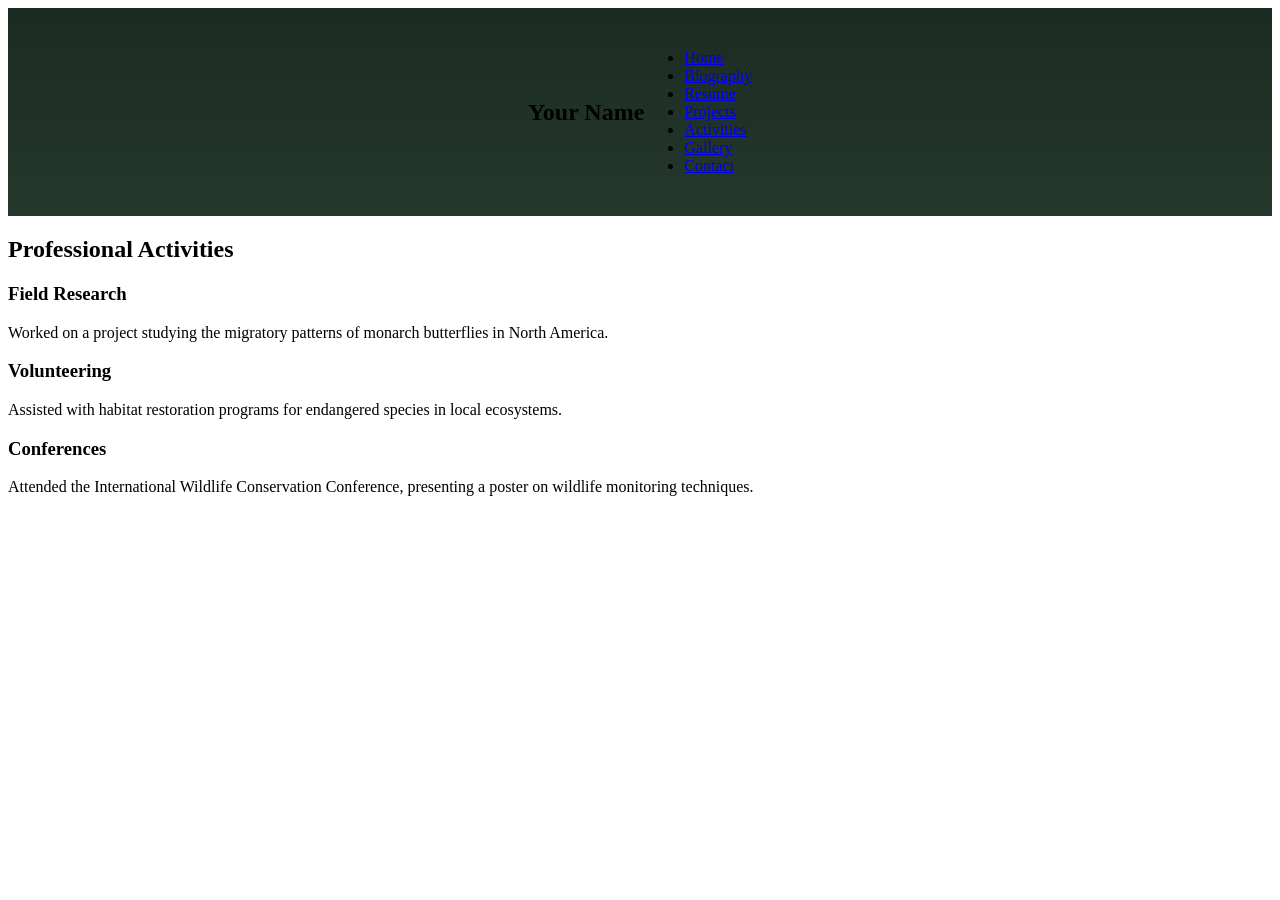
<file: activities.html>
<!DOCTYPE html>
<html>
<head>
  <title>Activities | Your Name</title>
  <link rel="stylesheet" href="style.css">
</head>

<body>

<nav>
  <h1>Your Name</h1>
  <ul>
    <li><a href="index.html">Home</a></li>
    <li><a href="biography.html">Biography</a></li>
    <li><a href="resume.html">Resume</a></li>
    <li><a href="projects.html">Projects</a></li>
    <li><a href="activities.html">Activities</a></li>
    <li><a href="gallery.html">Gallery</a></li>
    <li><a href="contact.html">Contact</a></li>
  </ul>
</nav>

<section>
  <h2>Professional Activities</h2>

  <h3>Field Research</h3>
  <p>Worked on a project studying the migratory patterns of monarch butterflies in North America.</p>

  <h3>Volunteering</h3>
  <p>Assisted with habitat restoration programs for endangered species in local ecosystems.</p>

  <h3>Conferences</h3>
  <p>Attended the International Wildlife Conservation Conference, presenting a poster on wildlife monitoring techniques.</p>
</section>

</body>
</html>
</file>
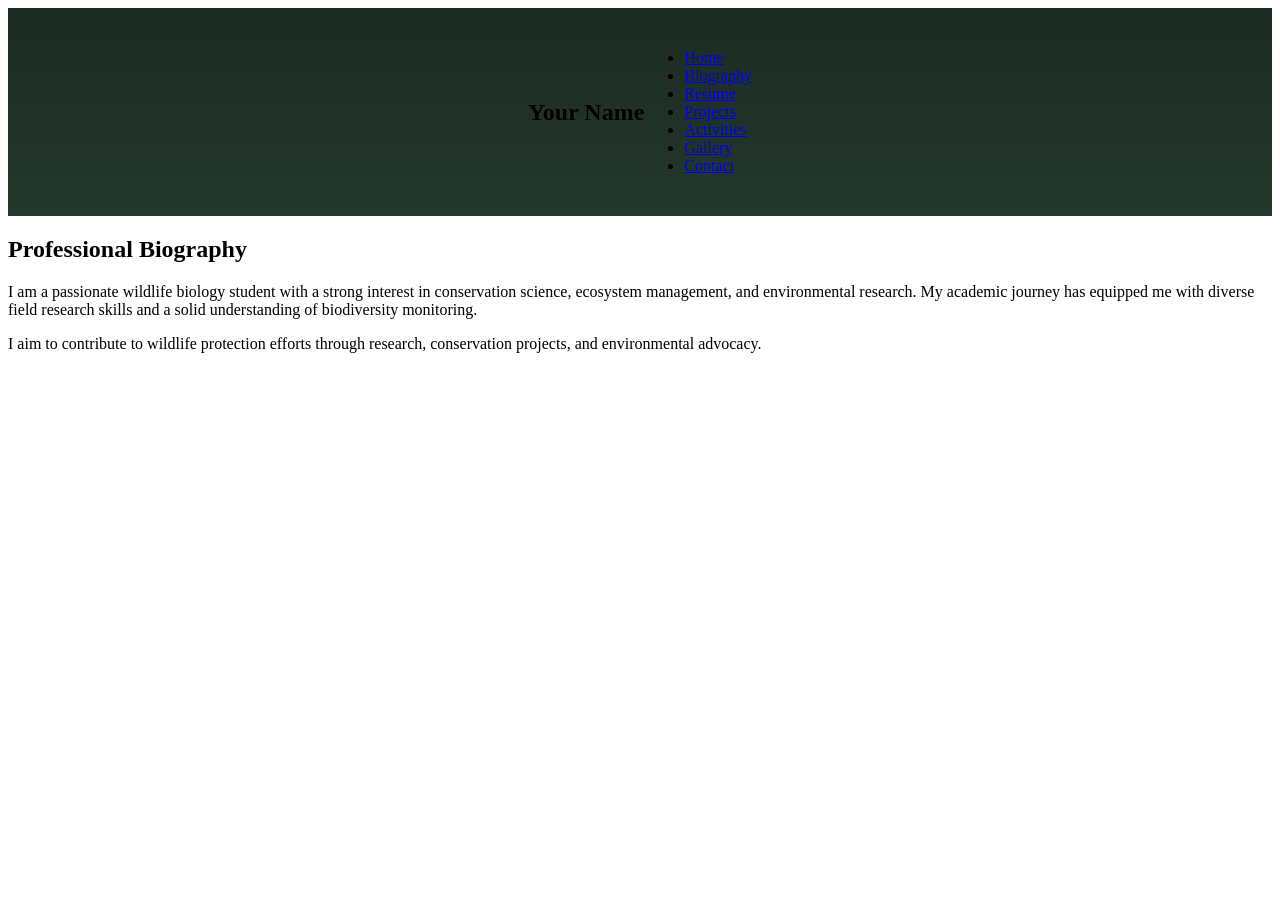
<file: biography.html>
<!DOCTYPE html>
<html>
<head>
  <title>Biography | Your Name</title>
  <link rel="stylesheet" href="style.css">
</head>

<body>

<nav>
  <h1>Your Name</h1>
  <ul>
    <li><a href="index.html">Home</a></li>
    <li><a href="biography.html">Biography</a></li>
    <li><a href="resume.html">Resume</a></li>
    <li><a href="projects.html">Projects</a></li>
    <li><a href="activities.html">Activities</a></li>
    <li><a href="gallery.html">Gallery</a></li>
    <li><a href="contact.html">Contact</a></li>
  </ul>
</nav>

<section>
  <h2>Professional Biography</h2>
  <p>I am a passionate wildlife biology student with a strong interest in conservation science, ecosystem management, and environmental research. My academic journey has equipped me with diverse field research skills and a solid understanding of biodiversity monitoring.</p>
  <p>I aim to contribute to wildlife protection efforts through research, conservation projects, and environmental advocacy.</p>
</section>

</body>
</html>
</file>
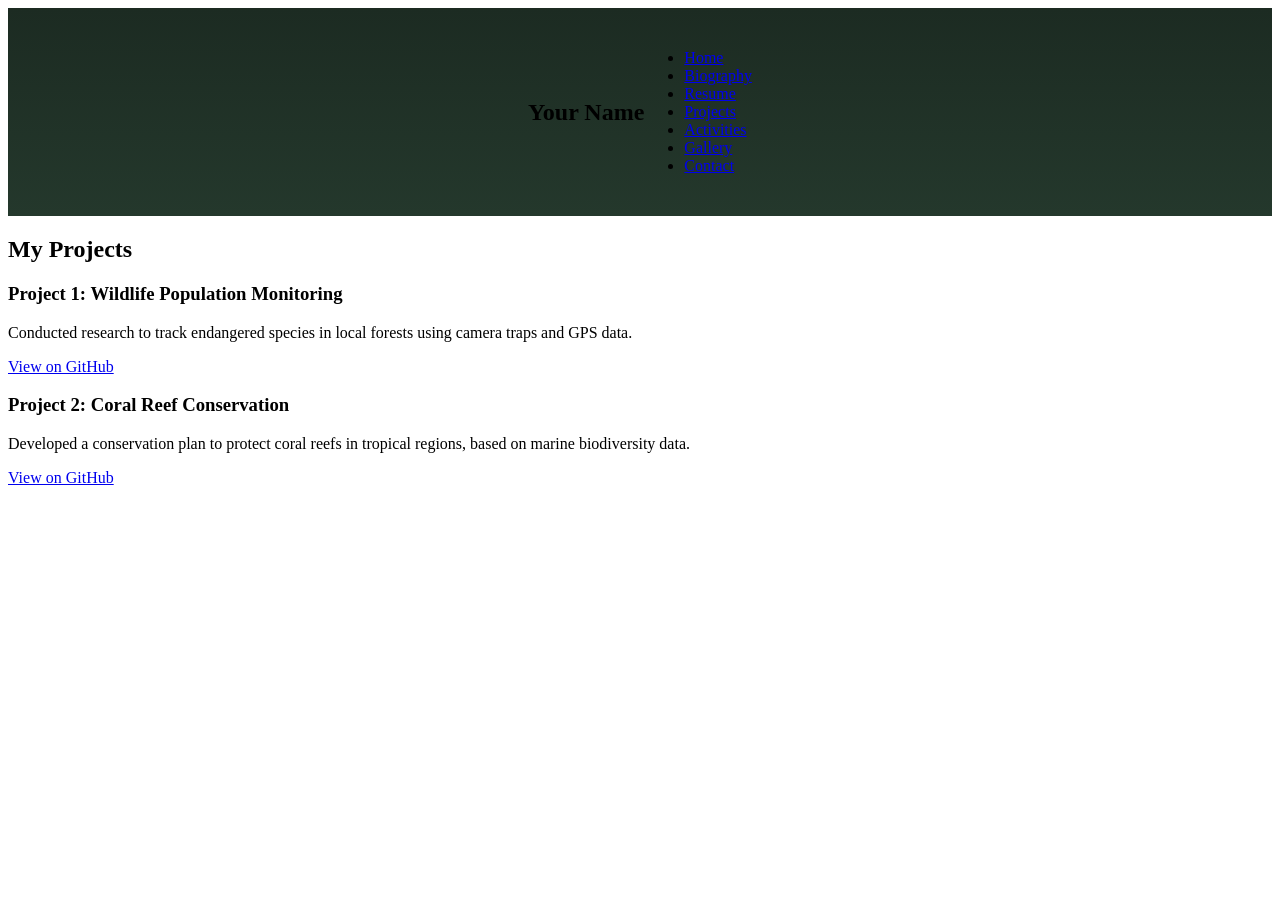
<file: projects.html>
<!DOCTYPE html>
<html>
<head>
  <title>Projects | Your Name</title>
  <link rel="stylesheet" href="style.css">
</head>

<body>

<nav>
  <h1>Your Name</h1>
  <ul>
    <li><a href="index.html">Home</a></li>
    <li><a href="biography.html">Biography</a></li>
    <li><a href="resume.html">Resume</a></li>
    <li><a href="projects.html">Projects</a></li>
    <li><a href="activities.html">Activities</a></li>
    <li><a href="gallery.html">Gallery</a></li>
    <li><a href="contact.html">Contact</a></li>
  </ul>
</nav>

<section>
  <h2>My Projects</h2>
  <div>
    <h3>Project 1: Wildlife Population Monitoring</h3>
    <p>Conducted research to track endangered species in local forests using camera traps and GPS data.</p>
    <a href="https://github.com/yourusername/project1" target="_blank">View on GitHub</a>
  </div>

  <div>
    <h3>Project 2: Coral Reef Conservation</h3>
    <p>Developed a conservation plan to protect coral reefs in tropical regions, based on marine biodiversity data.</p>
    <a href="https://github.com/yourusername/project2" target="_blank">View on GitHub</a>
  </div>
</section>

</body>
</html>
</file>
<file: style.css>
<!DOCTYPE html>
<html lang="en">
<head>
<meta charset="UTF-8">
<title>Navbar Fix</title>

<style>
/* RESET (prevents weird vertical stacking issues) */
* {
  margin: 0;
  padding: 0;
  box-sizing: border-box;
}

/* NAVBAR CONTAINER */
nav {
  background: linear-gradient(180deg, #1c2b22, #24382c);
  padding: 25px 60px;
  display: flex;
  justify-content: center;
  align-items: center;
  position: sticky;
  top: 0;
}

/* NAV LINKS WRAPPER */
.nav-links {
  display: flex;
  flex-direction: row; /* FORCE horizontal */
  gap: 60px;
}

/* LINKS */
.nav-links a {
  text-decoration: none;
  color: #cfe3d5;
  font-size: 1.6rem; /* BIG TEXT */
  font-weight: 600;
  letter-spacing: 2px;
  text-transform: uppercase;
  display: inline-block; /* prevents stacking */
  position: relative;
  transition: 0.3s;
}

/* HOVER */
.nav-links a:hover {
  color: #ffffff;
}

/* ACTIVE */
.nav-links a.active {
  color: #7fbf7f;
}

/* UNDERLINE EFFECT */
.nav-links a::after {
  content: '';
  position: absolute;
  width: 0%;
  height: 3px;
  bottom: -8px;
  left: 0;
  background: #7fbf7f;
  transition: 0.3s;
}

.nav-links a:hover::after,
.nav-links a.active::after {
  width: 100%;
}
</style>

</head>

<body>

<nav>
  <div class="nav-links">
    <a href="#" class="active">Home</a>
    <a href="#">Projects</a>
    <a href="#">About</a>
    <a href="#">Contact</a>
  </div>
</nav>

</body>
</html>
</file>
